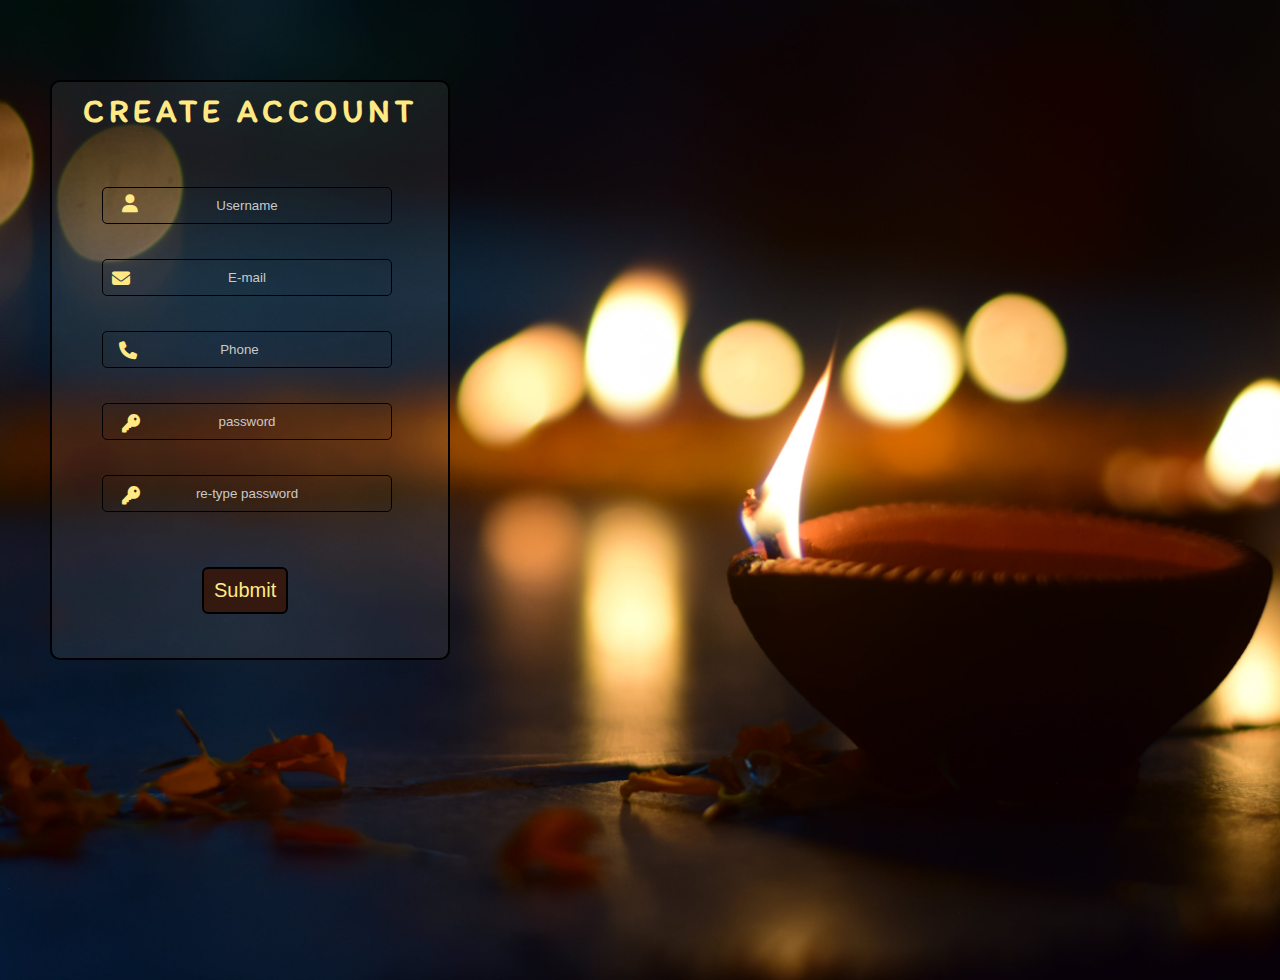
<file: index copy.html>
<!DOCTYPE html>
<html lang="en">
<head>
    <meta charset="UTF-8">
    <meta name="viewport" content="width=device-width, initial-scale=1.0">
  
    <link rel="stylesheet" href="https://cdnjs.cloudflare.com/ajax/libs/font-awesome/6.5.1/css/all.min.css">
    <link rel="preconnect" href="https://fonts.googleapis.com">
    <link rel="preconnect" href="https://fonts.gstatic.com" crossorigin>
    <link href="https://fonts.googleapis.com/css2?family=Itim&family=Playpen+Sans:wght@300&display=swap" rel="stylesheet">
    <link rel="stylesheet" href="style copy.css">
    <title>JS</title>
</head>
<body>
    
    <div class="myForm">
        <h1>Create Account </h1>

        <span id="error"></span>
            <form action="login.html" onsubmit="return validateForm()" novalidate >
                <i class="fa-solid fa-user"></i>
                <input type="text" placeholder="Username" id="userName" >
                <i class="fa-solid fa-envelope"></i>
                <input type="email" placeholder="E-mail" id="email" >
                <i class="fa-solid fa-phone"></i>
                <input type="number" placeholder="Phone" id="phone">
                <i class="fa-solid fa-key"></i>
                <input type="password" placeholder="password" id="password">
                <i class="fa-solid fa-key"></i>
                <input type="password" placeholder="re-type password" >
              
    
    
                
                <button type="submit" id="submit">submit</button>
            </form>
          
           
        </div>

      
   








    <script src="create.js"></script>
</body>
</html>
</file>
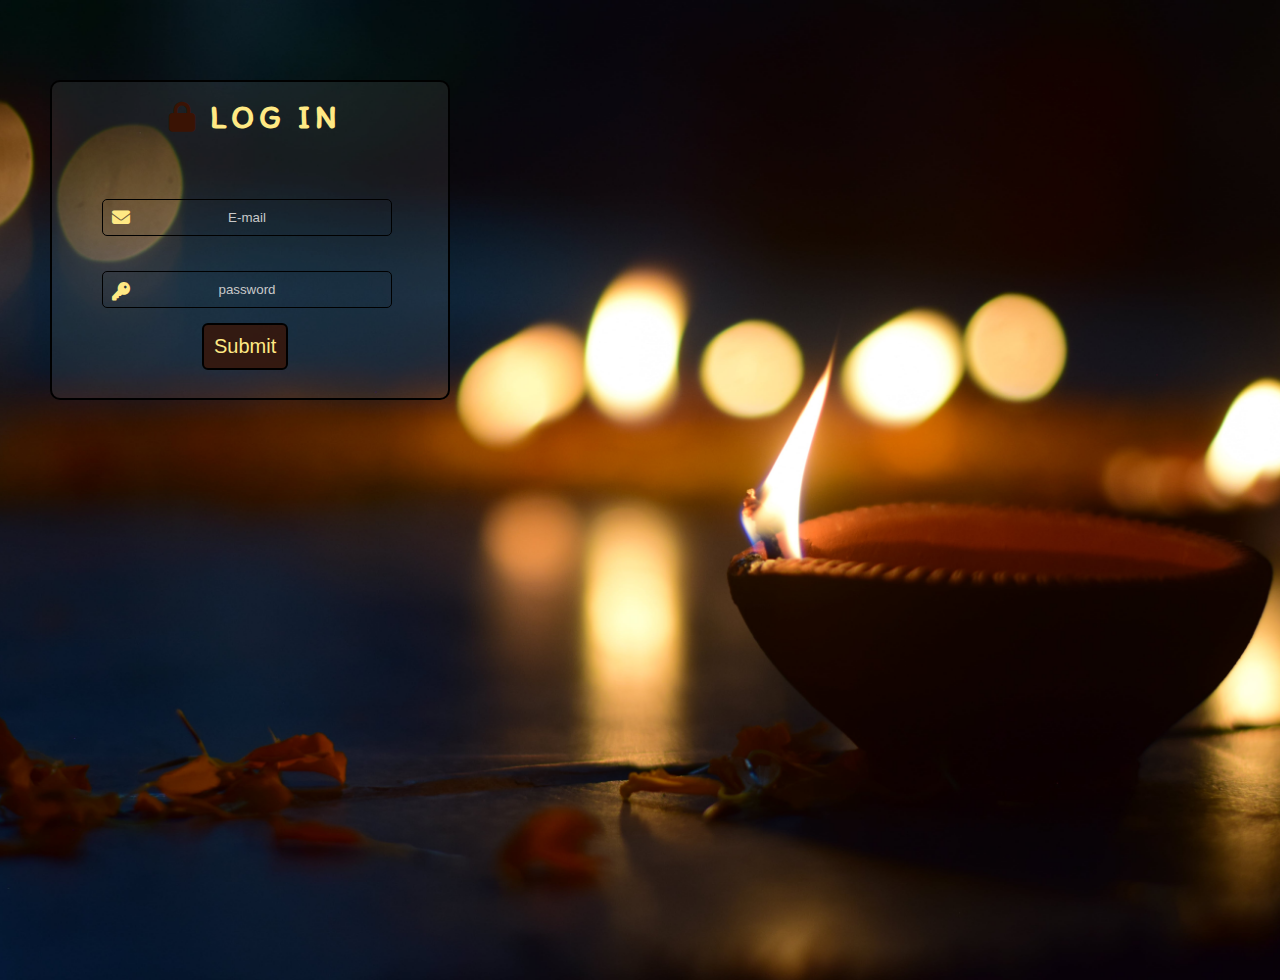
<file: login.html>
<!DOCTYPE html>
<html lang="en">
<head>
    <meta charset="UTF-8">
    <meta name="viewport" content="width=device-width, initial-scale=1.0">
    <link rel="stylesheet" href="login.css">
    <link rel="stylesheet" href="https://cdnjs.cloudflare.com/ajax/libs/font-awesome/6.5.1/css/all.min.css">
    <link rel="preconnect" href="https://fonts.googleapis.com">
    <link rel="preconnect" href="https://fonts.gstatic.com" crossorigin>
    <link href="https://fonts.googleapis.com/css2?family=Itim&family=Playpen+Sans:wght@300&display=swap" rel="stylesheet">
    <title>JS</title>
</head>
<body>
    
    <div class="myForm">
     
        <h1>   <i class="fa-solid fa-lock"></i>Log In </h1>

        <span id="error"></span>
            <form action="#" onsubmit="return validateForm()" novalidate >
                <i class="fa-solid fa-envelope"></i>
                <input type="email" placeholder="E-mail" id="email" >
                <i class="fa-solid fa-key"></i>
                <input type="password" placeholder="password" id="password">
              
    
    
                
                <button type="submit" id="submit">submit</button>
            </form>
          
           
        </div>

      
   








    <script src="login.js"></script>
</body>
</html>
</file>
<file: style copy.css>
*{
    margin:0;
    padding:0;
    scroll-behavior: smooth;
    box-sizing: border-box;
}


body{
    background: url(imgs/bg-11.png);
    background-size: cover;
    background-position: center;
    background-repeat: no-repeat;
    height: 100vh;
    font-family: Itim;
}
.myForm{
   background: rgba(120, 120, 120, 0.156);
    width: 400px;
    height:580px;
    margin-left:50px;
    margin-top: 80px;
    border: 2px solid rgb(0, 0, 0);
    border-radius: 10px;
}


.myForm form input{
    width:290px;
    background: transparent;
    display: block;
    margin:10px;
    margin-left:50px;
    margin-top:35px;
    border-radius: 5px;
    padding:10px;
    text-align: center;
    border: 1px solid rgb(0, 0, 0);
    position: relative;
    color:#fff;

    
}

::placeholder{
    color:#c9c9c9;
}

#submit{
    background-color:rgba(58, 19, 4, 0.769);
    border:2px solid black;
    border-radius: 6px;
    padding:10px;
    margin-left:150px;
    margin-top: 45px;
    color:rgb(255, 233, 132);
    font-size:20px;
    text-transform: capitalize;
    transition: 0.4s ease;
}


#submit:hover{
    background-color: orange;
    color:black;
    transform: scale(1.1);
}
.myForm h1{
    text-align: center;
    margin-top:10px;
    color:rgb(255, 233, 132);
    text-transform: uppercase;
    letter-spacing: 5px;

}


.fa-user{
    color:rgb(255, 233, 132);
    font-size: 18px;
    margin-left:70px;
    margin-top:8px;

}
.fa-envelope{
    color:rgb(255, 233, 132);
    font-size: 18px;
    margin-left:60px;
    margin-top:36px;


}
.fa-phone{
    color:rgb(255, 233, 132);
    font-size: 18px;
    margin-left:67px;
    margin-top:36px;

}
.fa-key{
    color:rgb(255, 233, 132);
    font-size: 18px;
    margin-left:70px;
    margin-top:37px;

}



form i {
    position: absolute;

   
}


#error{
    color:red;
   margin-left:50px;
    font-size: 18px;
    
}
</file>
<file: login.css>
*{
    margin:0;
    padding:0;
    scroll-behavior: smooth;
    box-sizing: border-box;
}


body{
    background: url(imgs/bg-11.png);
    background-size: cover;
    background-position: center;
    background-repeat: no-repeat;
    height: 100vh;
    font-family: Itim;
}
.myForm{
   background: rgba(120, 120, 120, 0.156);
    width: 400px;
    height:320px;
    margin-left:50px;
    margin-top: 80px;
    border: 2px solid rgb(0, 0, 0);
    border-radius: 10px;
}


.myForm form input{
    width:290px;
    background: transparent;
    display: block;
    margin:10px;
    margin-left:50px;
    margin-top:35px;
    border-radius: 5px;
    padding:10px;
    text-align: center;
    border: 1px solid rgb(0, 0, 0);
    position: relative;
    color:#fff;

    
}

::placeholder{
    color:#c9c9c9;
}

#submit{
    background-color:rgba(58, 19, 4, 0.769);
    border:2px solid black;
    border-radius: 6px;
    padding:10px;
    margin-left:150px;
    margin-top: 5px;
    color:rgb(255, 233, 132);
    font-size:20px;
    text-transform: capitalize;
    transition: 0.4s ease;
}


#submit:hover{
    background-color: orange;
    color:black;
    transform: scale(1.1);
}
.myForm h1{
    text-align: center;
    margin-top:10px;
    color:rgb(255, 233, 132);
    text-transform: uppercase;
    letter-spacing: 5px;

}

.fa-lock{
    color:rgb(58, 19, 4);
    font-size: 30px;
    margin:10px;

 
}


.fa-envelope{
    color:rgb(255, 233, 132);
    font-size: 18px;
    margin-left:60px;
    margin-top:10px;


}

.fa-key{
    color:rgb(255, 233, 132);
    font-size: 18px;
    margin-left:60px;
    margin-top:37px;

}



form i {
    position: absolute;

   
}


#error{
    color:red;
   margin-left:50px;
    font-size: 18px;
    
}
</file>
